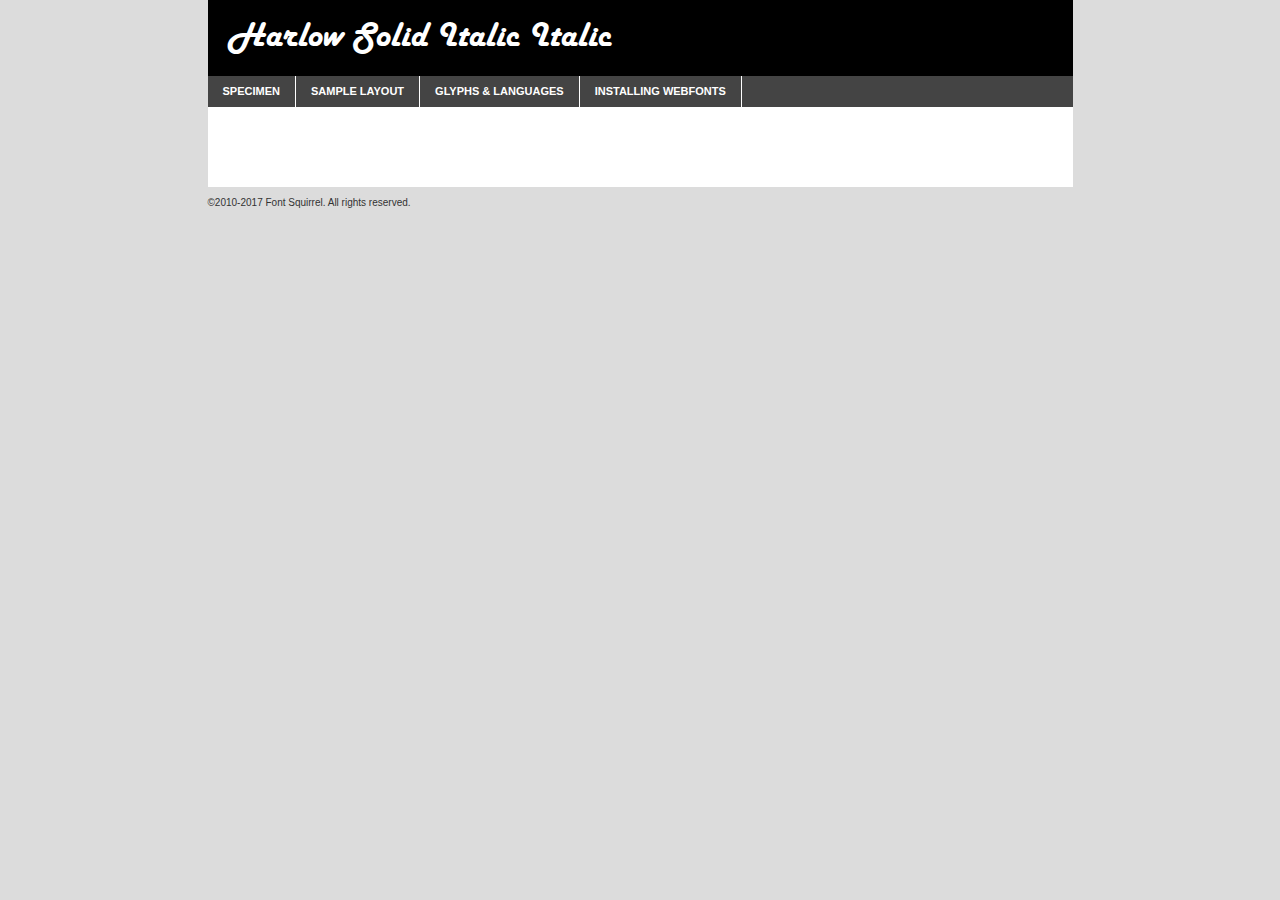
<file: bootstrap/fonts/harlowsi-demo.html>
<!DOCTYPE html PUBLIC "-//W3C//DTD XHTML 1.0 Transitional//EN"
	"http://www.w3.org/TR/xhtml1/DTD/xhtml1-transitional.dtd">

<html xmlns="http://www.w3.org/1999/xhtml" xml:lang="en" lang="en">
<head>
	<meta http-equiv="Content-Type" content="text/html; charset=utf-8" />
	<script src="http://ajax.googleapis.com/ajax/libs/jquery/1.7.2/jquery.min.js" type="text/javascript" charset="utf-8"></script>
	<script type="text/javascript">
	(function($){$.fn.easyTabs=function(option){var param=jQuery.extend({fadeSpeed:"fast",defaultContent:1,activeClass:'active'},option);$(this).each(function(){var thisId="#"+this.id;if(param.defaultContent==''){param.defaultContent=1;}
	if(typeof param.defaultContent=="number")
	{var defaultTab=$(thisId+" .tabs li:eq("+(param.defaultContent-1)+") a").attr('href').substr(1);}else{var defaultTab=param.defaultContent;}
	$(thisId+" .tabs li a").each(function(){var tabToHide=$(this).attr('href').substr(1);$("#"+tabToHide).addClass('easytabs-tab-content');});hideAll();changeContent(defaultTab);function hideAll(){$(thisId+" .easytabs-tab-content").hide();}
	function changeContent(tabId){hideAll();$(thisId+" .tabs li").removeClass(param.activeClass);$(thisId+" .tabs li a[href=#"+tabId+"]").closest('li').addClass(param.activeClass);if(param.fadeSpeed!="none")
	{$(thisId+" #"+tabId).fadeIn(param.fadeSpeed);}else{$(thisId+" #"+tabId).show();}}
	$(thisId+" .tabs li").click(function(){var tabId=$(this).find('a').attr('href').substr(1);changeContent(tabId);return false;});});}})(jQuery);
	</script>
	<link rel="stylesheet" href="specimen_files/specimen_stylesheet.css" type="text/css" charset="utf-8" />
	<link rel="stylesheet" href="stylesheet.css" type="text/css" charset="utf-8" />

	<style type="text/css">
					body{
				font-family: 'harlow_solid_italicitalic';
							}
		</style>

	<title>Harlow Solid Italic Italic Specimen</title>
	
	
	<script type="text/javascript" charset="utf-8">
		$(document).ready(function() {
			$('#container').easyTabs({defaultContent:1});
		});
	</script>
</head>

<body>
<div id="container">
	<div id="header">
		Harlow Solid Italic Italic	</div>
	<ul class="tabs">
		<li><a href="#specimen">Specimen</a></li>
		<li><a href="#layout">Sample Layout</a></li>
				<li><a href="#glyphs">Glyphs &amp; Languages</a></li>
		<li><a href="#installing">Installing Webfonts</a></li>
		
	</ul>
	
	<div id="main_content">

		
			<div id="specimen">
		
				<div class="section">
					<div class="grid12 firstcol">
						<div class="huge">AaBb</div>
					</div>
				</div>
		
				<div class="section">
					<div class="glyph_range">A&#x200B;B&#x200b;C&#x200b;D&#x200b;E&#x200b;F&#x200b;G&#x200b;H&#x200b;I&#x200b;J&#x200b;K&#x200b;L&#x200b;M&#x200b;N&#x200b;O&#x200b;P&#x200b;Q&#x200b;R&#x200b;S&#x200b;T&#x200b;U&#x200b;V&#x200b;W&#x200b;X&#x200b;Y&#x200b;Z&#x200b;a&#x200b;b&#x200b;c&#x200b;d&#x200b;e&#x200b;f&#x200b;g&#x200b;h&#x200b;i&#x200b;j&#x200b;k&#x200b;l&#x200b;m&#x200b;n&#x200b;o&#x200b;p&#x200b;q&#x200b;r&#x200b;s&#x200b;t&#x200b;u&#x200b;v&#x200b;w&#x200b;x&#x200b;y&#x200b;z&#x200b;1&#x200b;2&#x200b;3&#x200b;4&#x200b;5&#x200b;6&#x200b;7&#x200b;8&#x200b;9&#x200b;0&#x200b;&amp;&#x200b;.&#x200b;,&#x200b;?&#x200b;!&#x200b;&#64;&#x200b;(&#x200b;)&#x200b;#&#x200b;$&#x200b;%&#x200b;*&#x200b;+&#x200b;-&#x200b;=&#x200b;:&#x200b;;</div>
				</div>
				<div class="section">
					<div class="grid12 firstcol">
						<table class="sample_table">
							<tr><td>10</td><td class="size10">abcdefghijklmnopqrstuvwxyzABCDEFGHIJKLMNOPQRSTUVWXYZ0123456789abcdefghijklmnopqrstuvwxyzABCDEFGHIJKLMNOPQRSTUVWXYZ0123456789abcdefghijklmnopqrstuvwxyzABCDEFGHIJKLMNOPQRSTUVWXYZ</td></tr>
							<tr><td>11</td><td class="size11">abcdefghijklmnopqrstuvwxyzABCDEFGHIJKLMNOPQRSTUVWXYZ0123456789abcdefghijklmnopqrstuvwxyzABCDEFGHIJKLMNOPQRSTUVWXYZ0123456789abcdefghijklmnopqrstuvwxyzABCDEFGHIJKLMNOPQRSTUVWXYZ</td></tr>
							<tr><td>12</td><td class="size12">abcdefghijklmnopqrstuvwxyzABCDEFGHIJKLMNOPQRSTUVWXYZ0123456789abcdefghijklmnopqrstuvwxyzABCDEFGHIJKLMNOPQRSTUVWXYZ0123456789abcdefghijklmnopqrstuvwxyzABCDEFGHIJKLMNOPQRSTUVWXYZ</td></tr>
							<tr><td>13</td><td class="size13">abcdefghijklmnopqrstuvwxyzABCDEFGHIJKLMNOPQRSTUVWXYZ0123456789abcdefghijklmnopqrstuvwxyzABCDEFGHIJKLMNOPQRSTUVWXYZ0123456789abcdefghijklmnopqrstuvwxyzABCDEFGHIJKLMNOPQRSTUVWXYZ</td></tr>
							<tr><td>14</td><td class="size14">abcdefghijklmnopqrstuvwxyzABCDEFGHIJKLMNOPQRSTUVWXYZ0123456789abcdefghijklmnopqrstuvwxyzABCDEFGHIJKLMNOPQRSTUVWXYZ0123456789abcdefghijklmnopqrstuvwxyzABCDEFGHIJKLMNOPQRSTUVWXYZ</td></tr>
							<tr><td>16</td><td class="size16">abcdefghijklmnopqrstuvwxyzABCDEFGHIJKLMNOPQRSTUVWXYZ0123456789abcdefghijklmnopqrstuvwxyzABCDEFGHIJKLMNOPQRSTUVWXYZ</td></tr>
							<tr><td>18</td><td class="size18">abcdefghijklmnopqrstuvwxyzABCDEFGHIJKLMNOPQRSTUVWXYZ0123456789abcdefghijklmnopqrstuvwxyzABCDEFGHIJKLMNOPQRSTUVWXYZ</td></tr>
							<tr><td>20</td><td class="size20">abcdefghijklmnopqrstuvwxyzABCDEFGHIJKLMNOPQRSTUVWXYZ0123456789abcdefghijklmnopqrstuvwxyzABCDEFGHIJKLMNOPQRSTUVWXYZ</td></tr>
							<tr><td>24</td><td class="size24">abcdefghijklmnopqrstuvwxyzABCDEFGHIJKLMNOPQRSTUVWXYZ0123456789abcdefghijklmnopqrstuvwxyzABCDEFGHIJKLMNOPQRSTUVWXYZ</td></tr>
							<tr><td>30</td><td class="size30">abcdefghijklmnopqrstuvwxyzABCDEFGHIJKLMNOPQRSTUVWXYZ0123456789abcdefghijklmnopqrstuvwxyzABCDEFGHIJKLMNOPQRSTUVWXYZ</td></tr>
							<tr><td>36</td><td class="size36">abcdefghijklmnopqrstuvwxyzABCDEFGHIJKLMNOPQRSTUVWXYZ0123456789abcdefghijklmnopqrstuvwxyzABCDEFGHIJKLMNOPQRSTUVWXYZ</td></tr>
							<tr><td>48</td><td class="size48">abcdefghijklmnopqrstuvwxyzABCDEFGHIJKLMNOPQRSTUVWXYZ0123456789abcdefghijklmnopqrstuvwxyzABCDEFGHIJKLMNOPQRSTUVWXYZ</td></tr>
							<tr><td>60</td><td class="size60">abcdefghijklmnopqrstuvwxyzABCDEFGHIJKLMNOPQRSTUVWXYZ0123456789abcdefghijklmnopqrstuvwxyzABCDEFGHIJKLMNOPQRSTUVWXYZ</td></tr>
							<tr><td>72</td><td class="size72">abcdefghijklmnopqrstuvwxyzABCDEFGHIJKLMNOPQRSTUVWXYZ0123456789abcdefghijklmnopqrstuvwxyzABCDEFGHIJKLMNOPQRSTUVWXYZ</td></tr>
							<tr><td>90</td><td class="size90">abcdefghijklmnopqrstuvwxyzABCDEFGHIJKLMNOPQRSTUVWXYZ0123456789abcdefghijklmnopqrstuvwxyzABCDEFGHIJKLMNOPQRSTUVWXYZ</td></tr>
						</table>
				
					</div>
			
				</div>
		
		
		
								<div class="section" id="bodycomparison">


										<div id="xheight">
				<div class="fontbody">&#x25FC;&#x25FC;&#x25FC;&#x25FC;&#x25FC;&#x25FC;&#x25FC;&#x25FC;&#x25FC;&#x25FC;&#x25FC;&#x25FC;&#x25FC;&#x25FC;&#x25FC;&#x25FC;&#x25FC;&#x25FC;&#x25FC;&#x25FC;&#x25FC;&#x25FC;&#x25FC;&#x25FC;&#x25FC;&#x25FC;&#x25FC;&#x25FC;&#x25FC;&#x25FC;&#x25FC;&#x25FC;&#x25FC;&#x25FC;&#x25FC;&#x25FC;&#x25FC;&#x25FC;&#x25FC;&#x25FC;&#x25FC;&#x25FC;&#x25FC;&#x25FC;&#x25FC;&#x25FC;&#x25FC;&#x25FC;&#x25FC;&#x25FC;&#x25FC;&#x25FC;&#x25FC;&#x25FC;&#x25FC;&#x25FC;&#x25FC;&#x25FC;&#x25FC;&#x25FC;&#x25FC;&#x25FC;&#x25FC;&#x25FC;&#x25FC;&#x25FC;&#x25FC;&#x25FC;&#x25FC;&#x25FC;&#x25FC;&#x25FC;&#x25FC;&#x25FC;&#x25FC;&#x25FC;&#x25FC;&#x25FC;&#x25FC;&#x25FC;&#x25FC;&#x25FC;&#x25FC;&#x25FC;&#x25FC;&#x25FC;&#x25FC;&#x25FC;&#x25FC;&#x25FC;&#x25FC;&#x25FC;&#x25FC;&#x25FC;&#x25FC;&#x25FC;&#x25FC;&#x25FC;&#x25FC;body</div><div class="arialbody">body</div><div class="verdanabody">body</div><div class="georgiabody">body</div></div>
										<div class="fontbody" style="z-index:1">
											body<span>Harlow Solid Italic Italic</span>
										</div>
										<div class="arialbody" style="z-index:1">
											body<span>Arial</span>
										</div>
										<div class="verdanabody" style="z-index:1">
											body<span>Verdana</span>
										</div>
										<div class="georgiabody" style="z-index:1">
											body<span>Georgia</span>
										</div>



								</div>
		
		
				<div class="section psample psample_row1" id="">
					
					<div class="grid2 firstcol">
						<p class="size10"><span>10.</span>Aenean lacinia bibendum nulla sed consectetur. Fusce dapibus, tellus ac cursus commodo, tortor mauris condimentum nibh, ut fermentum massa justo sit amet risus. Nullam id dolor id nibh ultricies vehicula ut id elit. Cum sociis natoque penatibus et magnis dis parturient montes, nascetur ridiculus mus. Nulla vitae elit libero, a pharetra augue.</p>
			
					</div>
					<div class="grid3">
						<p class="size11"><span>11.</span>Aenean lacinia bibendum nulla sed consectetur. Fusce dapibus, tellus ac cursus commodo, tortor mauris condimentum nibh, ut fermentum massa justo sit amet risus. Nullam id dolor id nibh ultricies vehicula ut id elit. Cum sociis natoque penatibus et magnis dis parturient montes, nascetur ridiculus mus. Nulla vitae elit libero, a pharetra augue.</p>
			
					</div>
					<div class="grid3">
						<p class="size12"><span>12.</span>Aenean lacinia bibendum nulla sed consectetur. Fusce dapibus, tellus ac cursus commodo, tortor mauris condimentum nibh, ut fermentum massa justo sit amet risus. Nullam id dolor id nibh ultricies vehicula ut id elit. Cum sociis natoque penatibus et magnis dis parturient montes, nascetur ridiculus mus. Nulla vitae elit libero, a pharetra augue.</p>
			
					</div>
					<div class="grid4">
						<p class="size13"><span>13.</span>Aenean lacinia bibendum nulla sed consectetur. Fusce dapibus, tellus ac cursus commodo, tortor mauris condimentum nibh, ut fermentum massa justo sit amet risus. Nullam id dolor id nibh ultricies vehicula ut id elit. Cum sociis natoque penatibus et magnis dis parturient montes, nascetur ridiculus mus. Nulla vitae elit libero, a pharetra augue.</p>
			
					</div>
					<div class="white_blend"></div>
					
				</div>
				<div class="section psample psample_row2" id="">
					<div class="grid3 firstcol">
						<p class="size14"><span>14.</span>Aenean lacinia bibendum nulla sed consectetur. Fusce dapibus, tellus ac cursus commodo, tortor mauris condimentum nibh, ut fermentum massa justo sit amet risus. Nullam id dolor id nibh ultricies vehicula ut id elit. Cum sociis natoque penatibus et magnis dis parturient montes, nascetur ridiculus mus. Nulla vitae elit libero, a pharetra augue.</p>
			
					</div>
					<div class="grid4">
						<p class="size16"><span>16.</span>Aenean lacinia bibendum nulla sed consectetur. Fusce dapibus, tellus ac cursus commodo, tortor mauris condimentum nibh, ut fermentum massa justo sit amet risus. Nullam id dolor id nibh ultricies vehicula ut id elit. Cum sociis natoque penatibus et magnis dis parturient montes, nascetur ridiculus mus. Nulla vitae elit libero, a pharetra augue.</p>
			
					</div>
					<div class="grid5">
						<p class="size18"><span>18.</span>Aenean lacinia bibendum nulla sed consectetur. Fusce dapibus, tellus ac cursus commodo, tortor mauris condimentum nibh, ut fermentum massa justo sit amet risus. Nullam id dolor id nibh ultricies vehicula ut id elit. Cum sociis natoque penatibus et magnis dis parturient montes, nascetur ridiculus mus. Nulla vitae elit libero, a pharetra augue.</p>
			
					</div>

					<div class="white_blend"></div>

				</div>
				
				<div class="section psample psample_row3" id="">
					<div class="grid5 firstcol">
						<p class="size20"><span>20.</span>Aenean lacinia bibendum nulla sed consectetur. Fusce dapibus, tellus ac cursus commodo, tortor mauris condimentum nibh, ut fermentum massa justo sit amet risus. Nullam id dolor id nibh ultricies vehicula ut id elit. Cum sociis natoque penatibus et magnis dis parturient montes, nascetur ridiculus mus. Nulla vitae elit libero, a pharetra augue.</p>
					</div>
					<div class="grid7">
						<p class="size24"><span>24.</span>Aenean lacinia bibendum nulla sed consectetur. Fusce dapibus, tellus ac cursus commodo, tortor mauris condimentum nibh, ut fermentum massa justo sit amet risus. Nullam id dolor id nibh ultricies vehicula ut id elit. Cum sociis natoque penatibus et magnis dis parturient montes, nascetur ridiculus mus. Nulla vitae elit libero, a pharetra augue.</p>
					</div>
					
					<div class="white_blend"></div>
					
				</div>
				
				<div class="section psample psample_row4" id="">
					<div class="grid12 firstcol">
						<p class="size30"><span>30.</span>Aenean lacinia bibendum nulla sed consectetur. Fusce dapibus, tellus ac cursus commodo, tortor mauris condimentum nibh, ut fermentum massa justo sit amet risus. Nullam id dolor id nibh ultricies vehicula ut id elit. Cum sociis natoque penatibus et magnis dis parturient montes, nascetur ridiculus mus. Nulla vitae elit libero, a pharetra augue.</p>
					</div>
					<div class="white_blend"></div>
					
				</div>
				
				
				
				<div class="section psample psample_row1 fullreverse">
					<div class="grid2 firstcol">
						<p class="size10"><span>10.</span>Aenean lacinia bibendum nulla sed consectetur. Fusce dapibus, tellus ac cursus commodo, tortor mauris condimentum nibh, ut fermentum massa justo sit amet risus. Nullam id dolor id nibh ultricies vehicula ut id elit. Cum sociis natoque penatibus et magnis dis parturient montes, nascetur ridiculus mus. Nulla vitae elit libero, a pharetra augue.</p>
			
					</div>
					<div class="grid3">
						<p class="size11"><span>11.</span>Aenean lacinia bibendum nulla sed consectetur. Fusce dapibus, tellus ac cursus commodo, tortor mauris condimentum nibh, ut fermentum massa justo sit amet risus. Nullam id dolor id nibh ultricies vehicula ut id elit. Cum sociis natoque penatibus et magnis dis parturient montes, nascetur ridiculus mus. Nulla vitae elit libero, a pharetra augue.</p>
			
					</div>
					<div class="grid3">
						<p class="size12"><span>12.</span>Aenean lacinia bibendum nulla sed consectetur. Fusce dapibus, tellus ac cursus commodo, tortor mauris condimentum nibh, ut fermentum massa justo sit amet risus. Nullam id dolor id nibh ultricies vehicula ut id elit. Cum sociis natoque penatibus et magnis dis parturient montes, nascetur ridiculus mus. Nulla vitae elit libero, a pharetra augue.</p>
			
					</div>
					<div class="grid4">
						<p class="size13"><span>13.</span>Aenean lacinia bibendum nulla sed consectetur. Fusce dapibus, tellus ac cursus commodo, tortor mauris condimentum nibh, ut fermentum massa justo sit amet risus. Nullam id dolor id nibh ultricies vehicula ut id elit. Cum sociis natoque penatibus et magnis dis parturient montes, nascetur ridiculus mus. Nulla vitae elit libero, a pharetra augue.</p>
			
					</div>
					<div class="black_blend"></div>
					
				</div>
				
				<div class="section psample psample_row2 fullreverse">
					<div class="grid3 firstcol">
						<p class="size14"><span>14.</span>Aenean lacinia bibendum nulla sed consectetur. Fusce dapibus, tellus ac cursus commodo, tortor mauris condimentum nibh, ut fermentum massa justo sit amet risus. Nullam id dolor id nibh ultricies vehicula ut id elit. Cum sociis natoque penatibus et magnis dis parturient montes, nascetur ridiculus mus. Nulla vitae elit libero, a pharetra augue.</p>
			
					</div>
					<div class="grid4">
						<p class="size16"><span>16.</span>Aenean lacinia bibendum nulla sed consectetur. Fusce dapibus, tellus ac cursus commodo, tortor mauris condimentum nibh, ut fermentum massa justo sit amet risus. Nullam id dolor id nibh ultricies vehicula ut id elit. Cum sociis natoque penatibus et magnis dis parturient montes, nascetur ridiculus mus. Nulla vitae elit libero, a pharetra augue.</p>
			
					</div>
					<div class="grid5">
						<p class="size18"><span>18.</span>Aenean lacinia bibendum nulla sed consectetur. Fusce dapibus, tellus ac cursus commodo, tortor mauris condimentum nibh, ut fermentum massa justo sit amet risus. Nullam id dolor id nibh ultricies vehicula ut id elit. Cum sociis natoque penatibus et magnis dis parturient montes, nascetur ridiculus mus. Nulla vitae elit libero, a pharetra augue.</p>
			
					</div>
					<div class="black_blend"></div>

				</div>
				
				<div class="section psample fullreverse psample_row3" id="">
					<div class="grid5 firstcol">
						<p class="size20"><span>20.</span>Aenean lacinia bibendum nulla sed consectetur. Fusce dapibus, tellus ac cursus commodo, tortor mauris condimentum nibh, ut fermentum massa justo sit amet risus. Nullam id dolor id nibh ultricies vehicula ut id elit. Cum sociis natoque penatibus et magnis dis parturient montes, nascetur ridiculus mus. Nulla vitae elit libero, a pharetra augue.</p>
					</div>
					<div class="grid7">
						<p class="size24"><span>24.</span>Aenean lacinia bibendum nulla sed consectetur. Fusce dapibus, tellus ac cursus commodo, tortor mauris condimentum nibh, ut fermentum massa justo sit amet risus. Nullam id dolor id nibh ultricies vehicula ut id elit. Cum sociis natoque penatibus et magnis dis parturient montes, nascetur ridiculus mus. Nulla vitae elit libero, a pharetra augue.</p>
					</div>
					
					<div class="black_blend"></div>
					
				</div>
				
				<div class="section psample fullreverse psample_row4" id="" style="border-bottom: 20px #000 solid;">
					<div class="grid12 firstcol">
						<p class="size30"><span>30.</span>Aenean lacinia bibendum nulla sed consectetur. Fusce dapibus, tellus ac cursus commodo, tortor mauris condimentum nibh, ut fermentum massa justo sit amet risus. Nullam id dolor id nibh ultricies vehicula ut id elit. Cum sociis natoque penatibus et magnis dis parturient montes, nascetur ridiculus mus. Nulla vitae elit libero, a pharetra augue.</p>
					</div>
					<div class="black_blend"></div>
					
				</div>
				
				
				
				
			</div>
			
			<div id="layout">
				
				<div class="section">
					
					<div class="grid12 firstcol">
						<h1>Lorem Ipsum Dolor</h1>
						<h2>Etiam porta sem malesuada magna mollis euismod</h2>
						
						<p class="byline">By <a href="#link">Aenean Lacinia</a></p>
					</div>
				</div>
				<div class="section">
					<div class="grid8 firstcol">
						<p class="large">Donec sed odio dui. Morbi leo risus, porta ac consectetur ac, vestibulum at eros. Fusce dapibus, tellus ac cursus commodo, tortor mauris condimentum nibh, ut fermentum massa justo sit amet risus. </p>

						
						<h3>Pellentesque ornare sem</h3>

						<p>Maecenas sed diam eget risus varius blandit sit amet non magna. Maecenas faucibus mollis interdum. Donec ullamcorper nulla non metus auctor fringilla. Nullam id dolor id nibh ultricies vehicula ut id elit. Nullam id dolor id nibh ultricies vehicula ut id elit. </p>

						<p>Aenean eu leo quam. Pellentesque ornare sem lacinia quam venenatis vestibulum. Lorem ipsum dolor sit amet, consectetur adipiscing elit. Cum sociis natoque penatibus et magnis dis parturient montes, nascetur ridiculus mus. </p>

						<p>Nulla vitae elit libero, a pharetra augue. Praesent commodo cursus magna, vel scelerisque nisl consectetur et. Aenean lacinia bibendum nulla sed consectetur. </p>

						<p>Nullam quis risus eget urna mollis ornare vel eu leo. Nullam quis risus eget urna mollis ornare vel eu leo. Maecenas sed diam eget risus varius blandit sit amet non magna. Donec ullamcorper nulla non metus auctor fringilla. </p>

						<h3>Cras mattis consectetur</h3>

						<p>Aenean eu leo quam. Pellentesque ornare sem lacinia quam venenatis vestibulum. Aenean lacinia bibendum nulla sed consectetur. Integer posuere erat a ante venenatis dapibus posuere velit aliquet. Cras mattis consectetur purus sit amet fermentum. </p>

						<p>Nullam id dolor id nibh ultricies vehicula ut id elit. Nullam quis risus eget urna mollis ornare vel eu leo. Cras mattis consectetur purus sit amet fermentum.</p>
					</div>
					
					<div class="grid4 sidebar">
						
						<div class="box reverse">
							<p class="last">Nullam quis risus eget urna mollis ornare vel eu leo. Donec ullamcorper nulla non metus auctor fringilla. Cras mattis consectetur purus sit amet fermentum. Sed posuere consectetur est at lobortis. Lorem ipsum dolor sit amet, consectetur adipiscing elit. </p>
						</div>
						
						<p class="caption">Maecenas sed diam eget risus varius.</p>

						<p>Vestibulum id ligula porta felis euismod semper. Integer posuere erat a ante venenatis dapibus posuere velit aliquet. Vestibulum id ligula porta felis euismod semper. Sed posuere consectetur est at lobortis. Maecenas sed diam eget risus varius blandit sit amet non magna. Fusce dapibus, tellus ac cursus commodo, tortor mauris condimentum nibh, ut fermentum massa justo sit amet risus. </p>

					

						<p>Duis mollis, est non commodo luctus, nisi erat porttitor ligula, eget lacinia odio sem nec elit. Aenean lacinia bibendum nulla sed consectetur. Vivamus sagittis lacus vel augue laoreet rutrum faucibus dolor auctor. Aenean lacinia bibendum nulla sed consectetur. Nullam quis risus eget urna mollis ornare vel eu leo. </p>

						<p>Praesent commodo cursus magna, vel scelerisque nisl consectetur et. Donec ullamcorper nulla non metus auctor fringilla. Maecenas faucibus mollis interdum. Fusce dapibus, tellus ac cursus commodo, tortor mauris condimentum nibh, ut fermentum massa justo sit amet risus. </p>

					</div>
				</div>
				
			</div>


			



		<div id="glyphs">
			<div class="section">
				<div class="grid12 firstcol">
			
				<h1>Language Support</h1>
				<p>The subset of Harlow Solid Italic Italic in this kit supports the following languages:<br />
			
					Albanian, Basque, Breton, Chamorro, Danish, Dutch, English, Faroese, Finnish, French, Frisian, Galician, German, Icelandic, Italian, Malagasy, Norwegian, Portuguese, Spanish, Alsatian, Aragonese, Arapaho, Arrernte, Asturian, Aymara, Bislama, Cebuano, Corsican, Fijian, French_creole, Genoese, Gilbertese, Greenlandic, Haitian_creole, Hiligaynon, Hmong, Hopi, Ibanag, Iloko_ilokano, Indonesian, Interglossa_glosa, Interlingua, Irish_gaelic, Jerriais, Lojban, Lombard, Luxembourgeois, Manx, Mohawk, Norfolk_pitcairnese, Occitan, Oromo, Pangasinan, Papiamento, Piedmontese, Potawatomi, Rhaeto-romance, Romansh, Rotokas, Sami_lule, Samoan, Sardinian, Scots_gaelic, Seychelles_creole, Shona, Sicilian, Somali, Southern_ndebele, Swahili, Swati_swazi, Tagalog_filipino_pilipino, Tetum, Tok_pisin, Uyghur_latinized, Volapuk, Walloon, Warlpiri, Xhosa, Yapese, Zulu, Latinbasic, Ubasic, Demo				</p>
				<h1>Glyph Chart</h1>
				<p>The subset of Harlow Solid Italic Italic in this kit includes all the glyphs listed below. Unicode entities are included above each glyph to help you insert individual characters into your layout.</p>
				<div id="glyph_chart">
			
																				 <div><p>&amp;#13;</p>&#13;</div>
																				 <div><p>&amp;#32;</p>&#32;</div>
																				 <div><p>&amp;#33;</p>&#33;</div>
																				 <div><p>&amp;#34;</p>&#34;</div>
																				 <div><p>&amp;#35;</p>&#35;</div>
																				 <div><p>&amp;#36;</p>&#36;</div>
																				 <div><p>&amp;#37;</p>&#37;</div>
																				 <div><p>&amp;#38;</p>&#38;</div>
																				 <div><p>&amp;#39;</p>&#39;</div>
																				 <div><p>&amp;#40;</p>&#40;</div>
																				 <div><p>&amp;#41;</p>&#41;</div>
																				 <div><p>&amp;#42;</p>&#42;</div>
																				 <div><p>&amp;#43;</p>&#43;</div>
																				 <div><p>&amp;#44;</p>&#44;</div>
																				 <div><p>&amp;#45;</p>&#45;</div>
																				 <div><p>&amp;#46;</p>&#46;</div>
																				 <div><p>&amp;#47;</p>&#47;</div>
																				 <div><p>&amp;#48;</p>&#48;</div>
																				 <div><p>&amp;#49;</p>&#49;</div>
																				 <div><p>&amp;#50;</p>&#50;</div>
																				 <div><p>&amp;#51;</p>&#51;</div>
																				 <div><p>&amp;#52;</p>&#52;</div>
																				 <div><p>&amp;#53;</p>&#53;</div>
																				 <div><p>&amp;#54;</p>&#54;</div>
																				 <div><p>&amp;#55;</p>&#55;</div>
																				 <div><p>&amp;#56;</p>&#56;</div>
																				 <div><p>&amp;#57;</p>&#57;</div>
																				 <div><p>&amp;#58;</p>&#58;</div>
																				 <div><p>&amp;#59;</p>&#59;</div>
																				 <div><p>&amp;#60;</p>&#60;</div>
																				 <div><p>&amp;#61;</p>&#61;</div>
																				 <div><p>&amp;#62;</p>&#62;</div>
																				 <div><p>&amp;#63;</p>&#63;</div>
																				 <div><p>&amp;#64;</p>&#64;</div>
																				 <div><p>&amp;#65;</p>&#65;</div>
																				 <div><p>&amp;#66;</p>&#66;</div>
																				 <div><p>&amp;#67;</p>&#67;</div>
																				 <div><p>&amp;#68;</p>&#68;</div>
																				 <div><p>&amp;#69;</p>&#69;</div>
																				 <div><p>&amp;#70;</p>&#70;</div>
																				 <div><p>&amp;#71;</p>&#71;</div>
																				 <div><p>&amp;#72;</p>&#72;</div>
																				 <div><p>&amp;#73;</p>&#73;</div>
																				 <div><p>&amp;#74;</p>&#74;</div>
																				 <div><p>&amp;#75;</p>&#75;</div>
																				 <div><p>&amp;#76;</p>&#76;</div>
																				 <div><p>&amp;#77;</p>&#77;</div>
																				 <div><p>&amp;#78;</p>&#78;</div>
																				 <div><p>&amp;#79;</p>&#79;</div>
																				 <div><p>&amp;#80;</p>&#80;</div>
																				 <div><p>&amp;#81;</p>&#81;</div>
																				 <div><p>&amp;#82;</p>&#82;</div>
																				 <div><p>&amp;#83;</p>&#83;</div>
																				 <div><p>&amp;#84;</p>&#84;</div>
																				 <div><p>&amp;#85;</p>&#85;</div>
																				 <div><p>&amp;#86;</p>&#86;</div>
																				 <div><p>&amp;#87;</p>&#87;</div>
																				 <div><p>&amp;#88;</p>&#88;</div>
																				 <div><p>&amp;#89;</p>&#89;</div>
																				 <div><p>&amp;#90;</p>&#90;</div>
																				 <div><p>&amp;#91;</p>&#91;</div>
																				 <div><p>&amp;#92;</p>&#92;</div>
																				 <div><p>&amp;#93;</p>&#93;</div>
																				 <div><p>&amp;#94;</p>&#94;</div>
																				 <div><p>&amp;#95;</p>&#95;</div>
																				 <div><p>&amp;#96;</p>&#96;</div>
																				 <div><p>&amp;#97;</p>&#97;</div>
																				 <div><p>&amp;#98;</p>&#98;</div>
																				 <div><p>&amp;#99;</p>&#99;</div>
																				 <div><p>&amp;#100;</p>&#100;</div>
																				 <div><p>&amp;#101;</p>&#101;</div>
																				 <div><p>&amp;#102;</p>&#102;</div>
																				 <div><p>&amp;#103;</p>&#103;</div>
																				 <div><p>&amp;#104;</p>&#104;</div>
																				 <div><p>&amp;#105;</p>&#105;</div>
																				 <div><p>&amp;#106;</p>&#106;</div>
																				 <div><p>&amp;#107;</p>&#107;</div>
																				 <div><p>&amp;#108;</p>&#108;</div>
																				 <div><p>&amp;#109;</p>&#109;</div>
																				 <div><p>&amp;#110;</p>&#110;</div>
																				 <div><p>&amp;#111;</p>&#111;</div>
																				 <div><p>&amp;#112;</p>&#112;</div>
																				 <div><p>&amp;#113;</p>&#113;</div>
																				 <div><p>&amp;#114;</p>&#114;</div>
																				 <div><p>&amp;#115;</p>&#115;</div>
																				 <div><p>&amp;#116;</p>&#116;</div>
																				 <div><p>&amp;#117;</p>&#117;</div>
																				 <div><p>&amp;#118;</p>&#118;</div>
																				 <div><p>&amp;#119;</p>&#119;</div>
																				 <div><p>&amp;#120;</p>&#120;</div>
																				 <div><p>&amp;#121;</p>&#121;</div>
																				 <div><p>&amp;#122;</p>&#122;</div>
																				 <div><p>&amp;#123;</p>&#123;</div>
																				 <div><p>&amp;#124;</p>&#124;</div>
																				 <div><p>&amp;#125;</p>&#125;</div>
																				 <div><p>&amp;#126;</p>&#126;</div>
																				 <div><p>&amp;#160;</p>&#160;</div>
																				 <div><p>&amp;#161;</p>&#161;</div>
																				 <div><p>&amp;#162;</p>&#162;</div>
																				 <div><p>&amp;#163;</p>&#163;</div>
																				 <div><p>&amp;#164;</p>&#164;</div>
																				 <div><p>&amp;#165;</p>&#165;</div>
																				 <div><p>&amp;#166;</p>&#166;</div>
																				 <div><p>&amp;#167;</p>&#167;</div>
																				 <div><p>&amp;#168;</p>&#168;</div>
																				 <div><p>&amp;#169;</p>&#169;</div>
																				 <div><p>&amp;#170;</p>&#170;</div>
																				 <div><p>&amp;#171;</p>&#171;</div>
																				 <div><p>&amp;#172;</p>&#172;</div>
																				 <div><p>&amp;#173;</p>&#173;</div>
																				 <div><p>&amp;#174;</p>&#174;</div>
																				 <div><p>&amp;#176;</p>&#176;</div>
																				 <div><p>&amp;#177;</p>&#177;</div>
																				 <div><p>&amp;#178;</p>&#178;</div>
																				 <div><p>&amp;#179;</p>&#179;</div>
																				 <div><p>&amp;#180;</p>&#180;</div>
																				 <div><p>&amp;#181;</p>&#181;</div>
																				 <div><p>&amp;#182;</p>&#182;</div>
																				 <div><p>&amp;#184;</p>&#184;</div>
																				 <div><p>&amp;#185;</p>&#185;</div>
																				 <div><p>&amp;#186;</p>&#186;</div>
																				 <div><p>&amp;#187;</p>&#187;</div>
																				 <div><p>&amp;#188;</p>&#188;</div>
																				 <div><p>&amp;#189;</p>&#189;</div>
																				 <div><p>&amp;#190;</p>&#190;</div>
																				 <div><p>&amp;#191;</p>&#191;</div>
																				 <div><p>&amp;#192;</p>&#192;</div>
																				 <div><p>&amp;#193;</p>&#193;</div>
																				 <div><p>&amp;#194;</p>&#194;</div>
																				 <div><p>&amp;#195;</p>&#195;</div>
																				 <div><p>&amp;#196;</p>&#196;</div>
																				 <div><p>&amp;#197;</p>&#197;</div>
																				 <div><p>&amp;#198;</p>&#198;</div>
																				 <div><p>&amp;#199;</p>&#199;</div>
																				 <div><p>&amp;#200;</p>&#200;</div>
																				 <div><p>&amp;#201;</p>&#201;</div>
																				 <div><p>&amp;#202;</p>&#202;</div>
																				 <div><p>&amp;#203;</p>&#203;</div>
																				 <div><p>&amp;#204;</p>&#204;</div>
																				 <div><p>&amp;#205;</p>&#205;</div>
																				 <div><p>&amp;#206;</p>&#206;</div>
																				 <div><p>&amp;#207;</p>&#207;</div>
																				 <div><p>&amp;#208;</p>&#208;</div>
																				 <div><p>&amp;#209;</p>&#209;</div>
																				 <div><p>&amp;#210;</p>&#210;</div>
																				 <div><p>&amp;#211;</p>&#211;</div>
																				 <div><p>&amp;#212;</p>&#212;</div>
																				 <div><p>&amp;#213;</p>&#213;</div>
																				 <div><p>&amp;#214;</p>&#214;</div>
																				 <div><p>&amp;#215;</p>&#215;</div>
																				 <div><p>&amp;#216;</p>&#216;</div>
																				 <div><p>&amp;#217;</p>&#217;</div>
																				 <div><p>&amp;#218;</p>&#218;</div>
																				 <div><p>&amp;#219;</p>&#219;</div>
																				 <div><p>&amp;#220;</p>&#220;</div>
																				 <div><p>&amp;#221;</p>&#221;</div>
																				 <div><p>&amp;#222;</p>&#222;</div>
																				 <div><p>&amp;#223;</p>&#223;</div>
																				 <div><p>&amp;#224;</p>&#224;</div>
																				 <div><p>&amp;#225;</p>&#225;</div>
																				 <div><p>&amp;#226;</p>&#226;</div>
																				 <div><p>&amp;#227;</p>&#227;</div>
																				 <div><p>&amp;#228;</p>&#228;</div>
																				 <div><p>&amp;#229;</p>&#229;</div>
																				 <div><p>&amp;#230;</p>&#230;</div>
																				 <div><p>&amp;#231;</p>&#231;</div>
																				 <div><p>&amp;#232;</p>&#232;</div>
																				 <div><p>&amp;#233;</p>&#233;</div>
																				 <div><p>&amp;#234;</p>&#234;</div>
																				 <div><p>&amp;#235;</p>&#235;</div>
																				 <div><p>&amp;#236;</p>&#236;</div>
																				 <div><p>&amp;#237;</p>&#237;</div>
																				 <div><p>&amp;#238;</p>&#238;</div>
																				 <div><p>&amp;#239;</p>&#239;</div>
																				 <div><p>&amp;#240;</p>&#240;</div>
																				 <div><p>&amp;#241;</p>&#241;</div>
																				 <div><p>&amp;#242;</p>&#242;</div>
																				 <div><p>&amp;#243;</p>&#243;</div>
																				 <div><p>&amp;#244;</p>&#244;</div>
																				 <div><p>&amp;#245;</p>&#245;</div>
																				 <div><p>&amp;#246;</p>&#246;</div>
																				 <div><p>&amp;#247;</p>&#247;</div>
																				 <div><p>&amp;#248;</p>&#248;</div>
																				 <div><p>&amp;#249;</p>&#249;</div>
																				 <div><p>&amp;#250;</p>&#250;</div>
																				 <div><p>&amp;#251;</p>&#251;</div>
																				 <div><p>&amp;#252;</p>&#252;</div>
																				 <div><p>&amp;#253;</p>&#253;</div>
																				 <div><p>&amp;#254;</p>&#254;</div>
																				 <div><p>&amp;#255;</p>&#255;</div>
																				 <div><p>&amp;#338;</p>&#338;</div>
																				 <div><p>&amp;#339;</p>&#339;</div>
																				 <div><p>&amp;#376;</p>&#376;</div>
																				 <div><p>&amp;#710;</p>&#710;</div>
																				 <div><p>&amp;#732;</p>&#732;</div>
																				 <div><p>&amp;#8192;</p>&#8192;</div>
																				 <div><p>&amp;#8193;</p>&#8193;</div>
																				 <div><p>&amp;#8194;</p>&#8194;</div>
																				 <div><p>&amp;#8195;</p>&#8195;</div>
																				 <div><p>&amp;#8196;</p>&#8196;</div>
																				 <div><p>&amp;#8197;</p>&#8197;</div>
																				 <div><p>&amp;#8198;</p>&#8198;</div>
																				 <div><p>&amp;#8199;</p>&#8199;</div>
																				 <div><p>&amp;#8200;</p>&#8200;</div>
																				 <div><p>&amp;#8201;</p>&#8201;</div>
																				 <div><p>&amp;#8202;</p>&#8202;</div>
																				 <div><p>&amp;#8208;</p>&#8208;</div>
																				 <div><p>&amp;#8209;</p>&#8209;</div>
																				 <div><p>&amp;#8210;</p>&#8210;</div>
																				 <div><p>&amp;#8211;</p>&#8211;</div>
																				 <div><p>&amp;#8212;</p>&#8212;</div>
																				 <div><p>&amp;#8216;</p>&#8216;</div>
																				 <div><p>&amp;#8217;</p>&#8217;</div>
																				 <div><p>&amp;#8218;</p>&#8218;</div>
																				 <div><p>&amp;#8220;</p>&#8220;</div>
																				 <div><p>&amp;#8221;</p>&#8221;</div>
																				 <div><p>&amp;#8222;</p>&#8222;</div>
																				 <div><p>&amp;#8226;</p>&#8226;</div>
																				 <div><p>&amp;#8230;</p>&#8230;</div>
																				 <div><p>&amp;#8239;</p>&#8239;</div>
																				 <div><p>&amp;#8249;</p>&#8249;</div>
																				 <div><p>&amp;#8250;</p>&#8250;</div>
																				 <div><p>&amp;#8287;</p>&#8287;</div>
																				 <div><p>&amp;#8364;</p>&#8364;</div>
																				 <div><p>&amp;#8482;</p>&#8482;</div>
																				 <div><p>&amp;#9724;</p>&#9724;</div>
																																						</div>	
				</div>
		
		
			</div>
		</div>
		
		
		<div id="specs">
			
		</div>
	
		<div id="installing">
			<div class="section">
				<div class="grid7 firstcol">
					<h1>Installing Webfonts</h1>
					
					<p>Webfonts are supported by all major browser platforms but not all in the same way. There are currently four different font formats that must be included in order to target all browsers. This includes TTF, WOFF, EOT and SVG.</p>
					
					<h2>1. Upload your webfonts</h2>
					<p>You must upload your webfont kit to your website. They should be in or near the same directory as your CSS files.</p>
					
					<h2>2. Include the webfont stylesheet</h2>
					<p>A special CSS @font-face declaration helps the various browsers select the appropriate font it needs without causing you a bunch of headaches. Learn more about this syntax by reading the <a href="https://www.fontspring.com/blog/further-hardening-of-the-bulletproof-syntax">Fontspring blog post</a> about it. The code for it is as follows:</p>


<code>
@font-face{ 
	font-family: 'MyWebFont';
	src: url('WebFont.eot');
	src: url('WebFont.eot?#iefix') format('embedded-opentype'),
	     url('WebFont.woff') format('woff'),
	     url('WebFont.ttf') format('truetype'),
	     url('WebFont.svg#webfont') format('svg');
}
</code>

	<p>We've already gone ahead and generated the code for you. All you have to do is link to the stylesheet in your HTML, like this:</p>
	<code>&lt;link rel=&quot;stylesheet&quot; href=&quot;stylesheet.css&quot; type=&quot;text/css&quot; charset=&quot;utf-8&quot; /&gt;</code>

					<h2>3. Modify your own stylesheet</h2>
					<p>To take advantage of your new fonts, you must tell your stylesheet to use them. Look at the original @font-face declaration above and find the property called "font-family." The name linked there will be what you use to reference the font. Prepend that webfont name to the font stack in the "font-family" property, inside the selector you want to change. For example:</p>
<code>p { font-family: 'WebFont', Arial, sans-serif; }</code>

<h2>4. Test</h2>
<p>Getting webfonts to work cross-browser <em>can</em> be tricky. Use the information in the sidebar to help you if you find that fonts aren't loading in a particular browser.</p>
				</div>
				
				<div class="grid5 sidebar">
					<div class="box">
						<h2>Troubleshooting<br />Font-Face Problems</h2>
						<p>Having trouble getting your webfonts to load in your new website? Here are some tips to sort out what might be the problem.</p>

						<h3>Fonts not showing in any browser</h3>

						<p>This sounds like you need to work on the plumbing. You either did not upload the fonts to the correct directory, or you did not link the fonts properly in the CSS. If you've confirmed that all this is correct and you still have a problem, take a look at your .htaccess file and see if requests are getting intercepted.</p>

						<h3>Fonts not loading in iPhone or iPad</h3>

						<p>The most common problem here is that you are serving the fonts from an IIS server. IIS refuses to serve files that have unknown MIME types. If that is the case, you must set the MIME type for SVG to "image/svg+xml" in the server settings. Follow these instructions from Microsoft if you need help.</p>

						<h3>Fonts not loading in Firefox</h3>

						<p>The primary reason for this failure? You are still using a version Firefox older than 3.5. So upgrade already! If that isn't it, then you are very likely serving fonts from a different domain. Firefox requires that all font assets be served from the same domain. Lastly it is possible that you need to add WOFF to your list of MIME types (if you are serving via IIS.)</p>

						<h3>Fonts not loading in IE</h3>

						<p>Are you looking at Internet Explorer on an actual Windows machine or are you cheating by using a service like Adobe BrowserLab? Many of these screenshot services do not render @font-face for IE. Best to test it on a real machine.</p>

						<h3>Fonts not loading in IE9</h3>

						<p>IE9, like Firefox, requires that fonts be served from the same domain as the website. Make sure that is the case.</p>
					</div>
				</div>
			</div>
			
		</div>
	
	</div>
	<div id="footer">
		<p>&copy;2010-2017 Font Squirrel. All rights reserved.</p>
	</div>
</div>
</body>
</html>
</file>
<file: bootstrap/fonts/stylesheet.css>
/*! Generated by Font Squirrel (https://www.fontsquirrel.com) on February 23, 2018 */



@font-face {
    font-family: 'harlow_solid_italicitalic';
    src: url('harlowsi-webfont.woff2') format('woff2'),
         url('harlowsi-webfont.woff') format('woff');
    font-weight: normal;
    font-style: normal;

}
</file>
<file: bootstrap/fonts/specimen_files/specimen_stylesheet.css>
@import url('grid_12-825-55-15.css');

/*  
	CSS Reset by Eric Meyer - Released under Public Domain
    http://meyerweb.com/eric/tools/css/reset/
*/
html, body, div, span, applet, object, iframe,
h1, h2, h3, h4, h5, h6, p, blockquote, pre,
a, abbr, acronym, address, big, cite, code,
del, dfn, em, font, img, ins, kbd, q, s, samp,
small, strike, strong, sub, sup, tt, var,
b, u, i, center, dl, dt, dd, ol, ul, li,
fieldset, form, label, legend, table, 
caption, tbody, tfoot, thead, tr, th, td 
                  {margin: 0;padding: 0;border: 0;outline: 0;
                  font-size: 100%;vertical-align: baseline;
                  background: transparent;}
body              {line-height: 1;}
ol, ul            {list-style: none;}
blockquote, q     {quotes: none;}
blockquote:before, blockquote:after,
q:before, q:after {content: '';	content: none;}
:focus            {outline: 0;}
ins               {text-decoration: none;}
del               {text-decoration: line-through;}
table             {border-collapse: collapse;border-spacing: 0;}




body {
	color: #000;
	background-color: #dcdcdc;
}

a {
	text-decoration: none;
	color: #1883ba;
}

h1{
	font-size: 32px;
	font-weight: normal;
	font-style: normal;
	margin-bottom: 18px;
}

h2{
	font-size: 18px;
}

#container {
	width: 865px;
	margin: 0px auto;
}


#header {
	padding: 20px;
	font-size: 36px;
	background-color: #000;
	color: #fff;
}

#header span {
	color: #666;
}
#main_content {
	background-color: #fff;
	padding: 60px 20px 20px;
}


#footer p {
	margin: 0;
	padding-top: 10px;
	padding-bottom: 50px;
	color: #333;
	font: 10px Arial, sans-serif;
}

.tabs {
	width: 100%;
	height: 31px;
	background-color: #444;
}
.tabs li {
	float:  left;
	margin: 0;
	overflow: hidden;
	background-color: #444;
}
.tabs li a {
	display: block;
	color: #fff;
	text-decoration: none;
	font: bold 11px/11px 'Arial';
	text-transform: uppercase;
	padding: 10px 15px;
	border-right: 1px solid #fff;
}

.tabs li a:hover {
		background-color: #00b3ff;

}

.tabs li.active a {
	color:  #000;
	background-color: #fff;
}



div.huge {
	
	font-size: 300px;
	line-height: 1em;
	padding: 0;
	letter-spacing: -.02em;
	overflow: hidden;
}
div.glyph_range {
	font-size: 72px;
	line-height: 1.1em;
}

.size10{ font-size: 10px; }
.size11{ font-size: 11px; }
.size12{ font-size: 12px; }
.size13{ font-size: 13px; }
.size14{ font-size: 14px; }
.size16{ font-size: 16px; }
.size18{ font-size: 18px; }
.size20{ font-size: 20px; }
.size24{ font-size: 24px; }
.size30{ font-size: 30px; }
.size36{ font-size: 36px; }
.size48{ font-size: 48px; }
.size60{ font-size: 60px; }
.size72{ font-size: 72px; }
.size90{ font-size: 90px; }


.psample_row1 {	height: 120px;}
.psample_row1 {	height: 120px;}
.psample_row2 {	height: 160px;}
.psample_row3 {	height: 160px;}
.psample_row4 {	height: 160px;}

.psample {
	overflow: hidden;
	position: relative;
}
.psample p {
	line-height: 1.3em;
	display: block;
	overflow: hidden;
	margin: 0;
}

.psample span {
	margin-right: .5em;
}

.white_blend {
	width: 100%;
	height: 61px;
	background-image: url([data-uri]);
	position: absolute;
	bottom: 0;
}
.black_blend {
	width: 100%;
	height: 61px;
	background-image: url([data-uri]);
	position: absolute;
	bottom: 0;
}
.fullreverse {
	background:  #000 !important;
	color:  #fff !important;
	margin-left: -20px;
	padding-left: 20px;
	margin-right: -20px;
	padding-right: 20px;
	padding: 20px;
	margin-bottom:0;
}


.sample_table td {
	padding-top: 3px;
	padding-bottom:5px;
	padding-left: 5px;
	vertical-align: middle;
	line-height: 1.2em;
}

.sample_table td:first-child {
	background-color: #eee;
	text-align: right;
	padding-right: 5px;
	padding-left: 0;
	padding: 5px;
	font: 11px/12px "Courier New", Courier, mono;
}

code {
	white-space: pre;
	background-color: #eee;
	display: block;
	padding: 10px;
	margin-bottom: 18px;
	overflow: auto;
}


.bottom,.last 	{margin-bottom:0 !important; padding-bottom:0 !important;}

.box  { 
  padding: 18px; 
  margin-bottom: 18px; 
  background: #eee; 
}

.reverse,.reversed { background:  #000 !important;color:  #fff !important; border: none !important;}

#bodycomparison {
	position: relative;
	overflow: hidden;
	font-size: 72px;
	height: 90px;
	white-space: nowrap;
}

#bodycomparison div{
	font-size: 72px;
	line-height: 90px;
	display: inline;
	margin: 0 15px 0 0;
	padding: 0;
}

#bodycomparison div span{
	font: 10px Arial;
	position: absolute;
	left: 0;
}
#xheight {
	float: none;
	position: absolute;
	color: #d9f3ff;
	font-size: 72px;
	line-height: 90px;
}

.fontbody {
 position: relative;
}
.arialbody{
	font-family: Arial;
	position: relative;
}
.verdanabody{
	font-family: Verdana;
	position: relative;
}
.georgiabody{
	font-family: Georgia;
	position: relative;
}

/* @group Layout page
 */

#layout h1 {
	font-size: 36px;
	line-height: 42px;
	font-weight: normal;
	font-style: normal;
}

#layout h2 {
	font-size: 24px;
	line-height: 23px;
	font-weight: normal;
	font-style: normal;
}

#layout h3 {
	font-size: 22px;
	line-height: 1.4em;
	margin-top: 1em;
	font-weight: normal;
	font-style: normal;
}


#layout p.byline {
	font-size: 12px;
	margin-top: 18px;
	line-height: 12px;
	margin-bottom: 0;
}
#layout p {
	font-size: 14px;
	line-height: 21px;
	margin-bottom: .5em;
}

#layout p.large{
	font-size: 18px;
	line-height: 26px;
}

#layout .sidebar p{
	font-size: 12px;
	line-height: 1.4em;
}

#layout p.caption {
	font-size: 10px;
	margin-top: -16px;
	margin-bottom: 18px;
}

/* @end */

/* @group Glyphs */

#glyph_chart div{
	background-color: #d9f3ff;
	color: black;
	float: left;
	font-size: 36px;
	height: 1.2em;
	line-height: 1.2em;
	margin-bottom: 1px;
	margin-right: 1px;
	text-align: center;
	width: 1.2em;
	position: relative;
	padding: .6em .2em .2em;
}

#glyph_chart div p {
	position: absolute;
	left: 0;
	top: 0;
	display: block;
	text-align: center;
	font: bold 9px Arial, sans-serif;
	background-color: #3a768f;
	width: 100%;
	color: #fff;
	padding: 2px 0;
}


#glyphs h1 {
	font-family: Arial, sans-serif;
}
/* @end */

/* @group Installing */

#installing {
	font: 13px Arial, sans-serif;
}

#installing p,
#glyphs p{
	line-height: 1.2em;
	margin-bottom: 18px;
	font: 13px Arial, sans-serif;
}



#installing h3{
	font-size: 15px;
	margin-top: 18px;
}

/* @end */

#rendering h1 {
	font-family: Arial, sans-serif;
}
.render_table td {
	font: 11px "Courier New", Courier, mono;
	vertical-align: middle;
}
</file>
